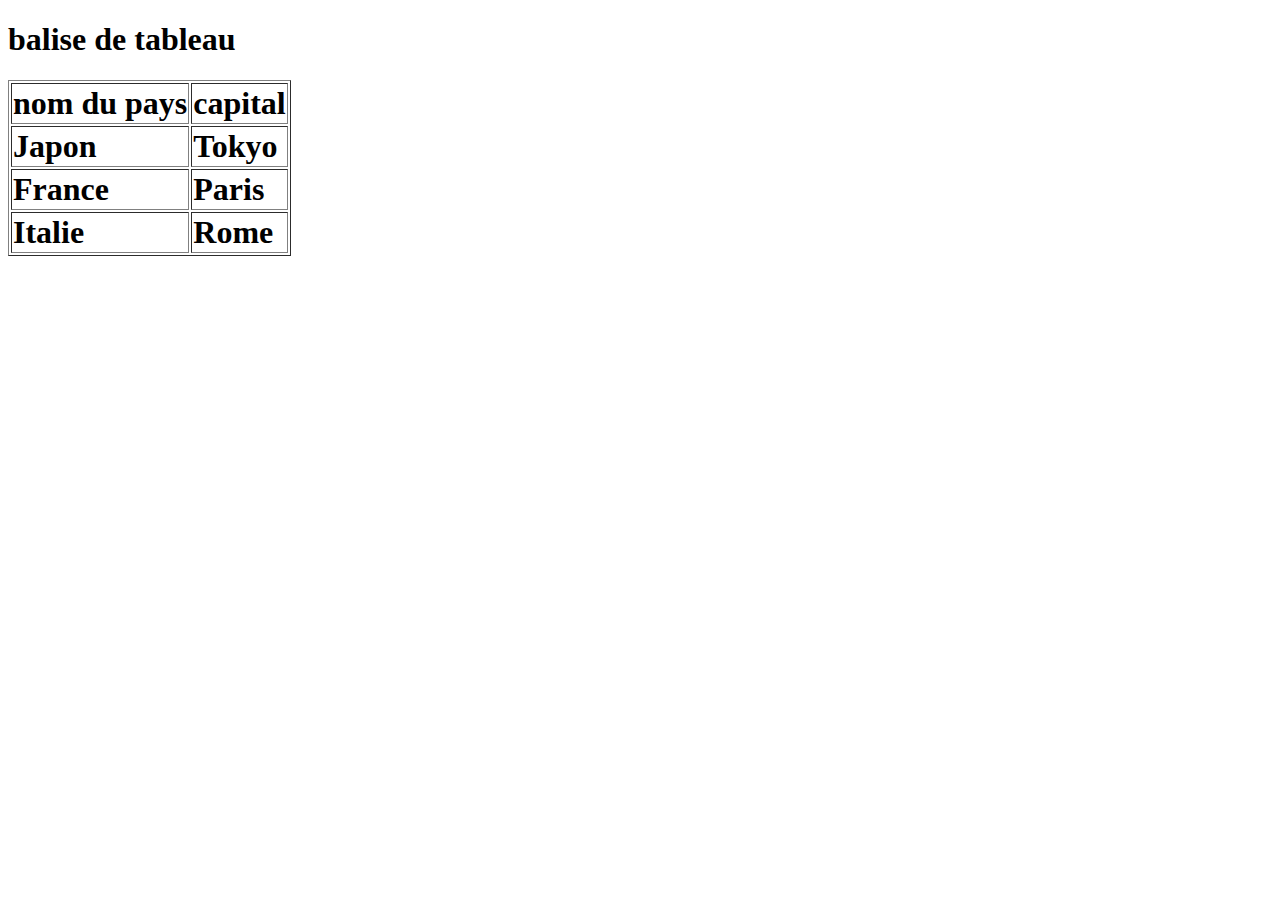
<file: table.html>
<!DOCTYPE html>
<html>
  <head>
    <meta charset="UTF-8">
    <title> Formulaire</title>
  </head>
  <body>
    <h1>balise de tableau<h1>
    <table border="1">
      <tr>
        <th>nom du pays</th>
        <th>capital</th>
      </tr>
      <tr>
        <td>Japon</td>
        <td>Tokyo</td>
      </tr>
      <tr>
        <td>France</td>
        <td>Paris</td>
      </tr>
      <tr>
        <td>Italie</td>
        <td>Rome</td>
      </tr>
    </table>
  </body>
</html>
</file>
